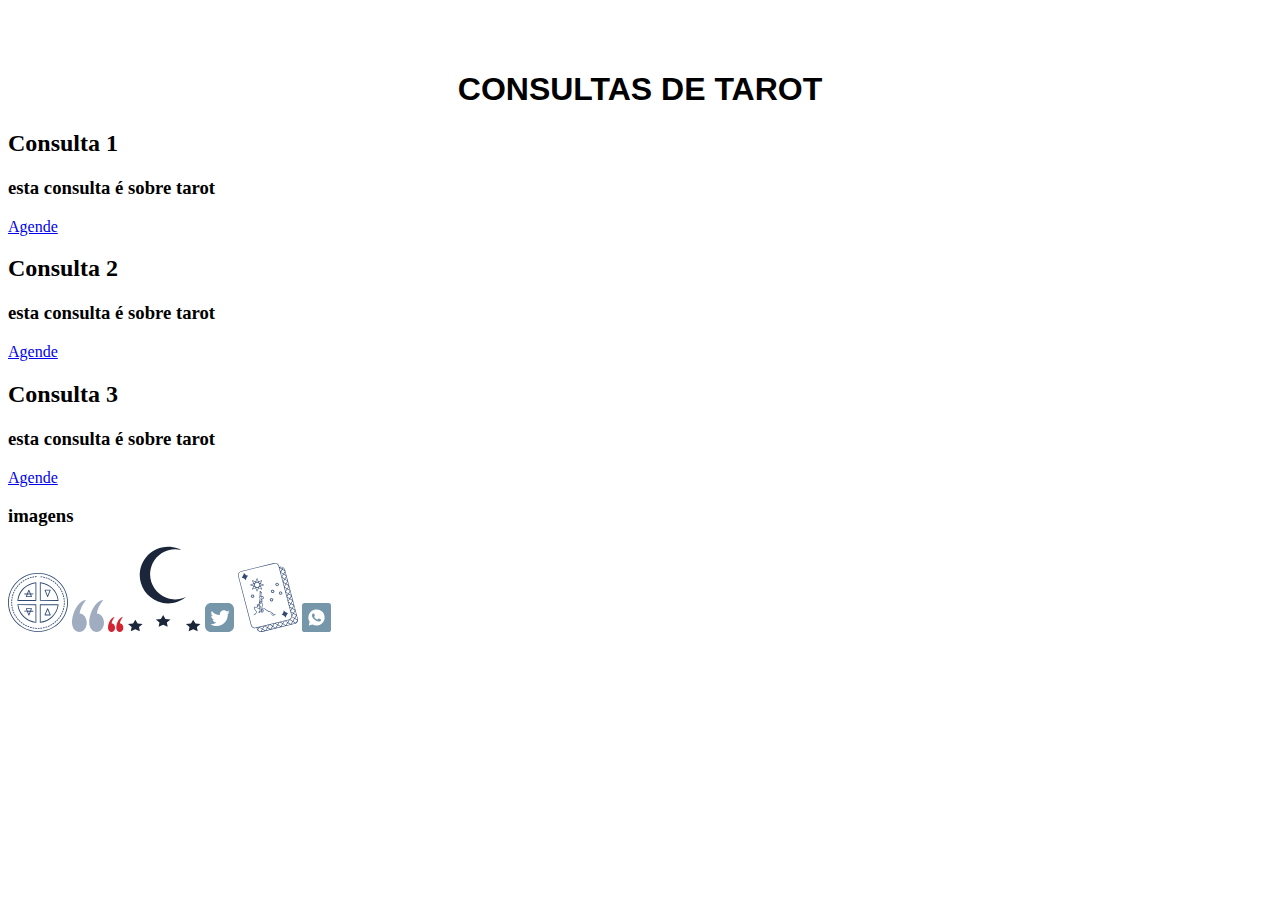
<file: index.html>
<!DOCTYPE html>
<html lang="pt-br">
<head>
  <meta charset="UTF-8">
  <meta http-equiv="X-UA-Compatible" content="IE=edge">
  <meta name="viewport" content="width=device-width, initial-scale=1.0">
  <link rel="stylesheet" href="style.css">
  <title>Teste</title>
</head>
<body>
<h1>CONSULTAS DE TAROT</h1>
<section>
  <div class="consultas-container">
    <div class="consulta" id="1">
      <h2>Consulta 1</h1>
      <h3>esta consulta é sobre tarot</h3>
      <a href="/agendamento.html?produto=1">Agende</a>
    </div>
    <div class="consulta" id="2">
      <h2>Consulta 2</h1>
      <h3>esta consulta é sobre tarot</h3>
      <a href="/agendamento.html?produto=2">Agende</a>
    </div>
    <div class="consulta" id="3">
      <h2>Consulta 3</h1>
      <h3>esta consulta é sobre tarot</h3>
      <a href="/agendamento.html?produto=3">Agende</a>
    </div>
  </div>
  <div>
    <h3>imagens</h3>
    <img src="imgs/oráculo.SVG" alt="">
    <img src="imgs/quote.SVG" alt="">
    <img src="imgs/red-quote.SVG" alt="">
    <img src="imgs/servicos-dec.SVG" alt="">
    <img src="imgs/twitter.SVG" alt="">
    <img src="imgs/vidas.SVG" alt="">
    <img src="imgs/whatsapp.SVG" alt="">
  </div>
</section>
  <script src="/script.js"></script>
</body>
</html>
</file>
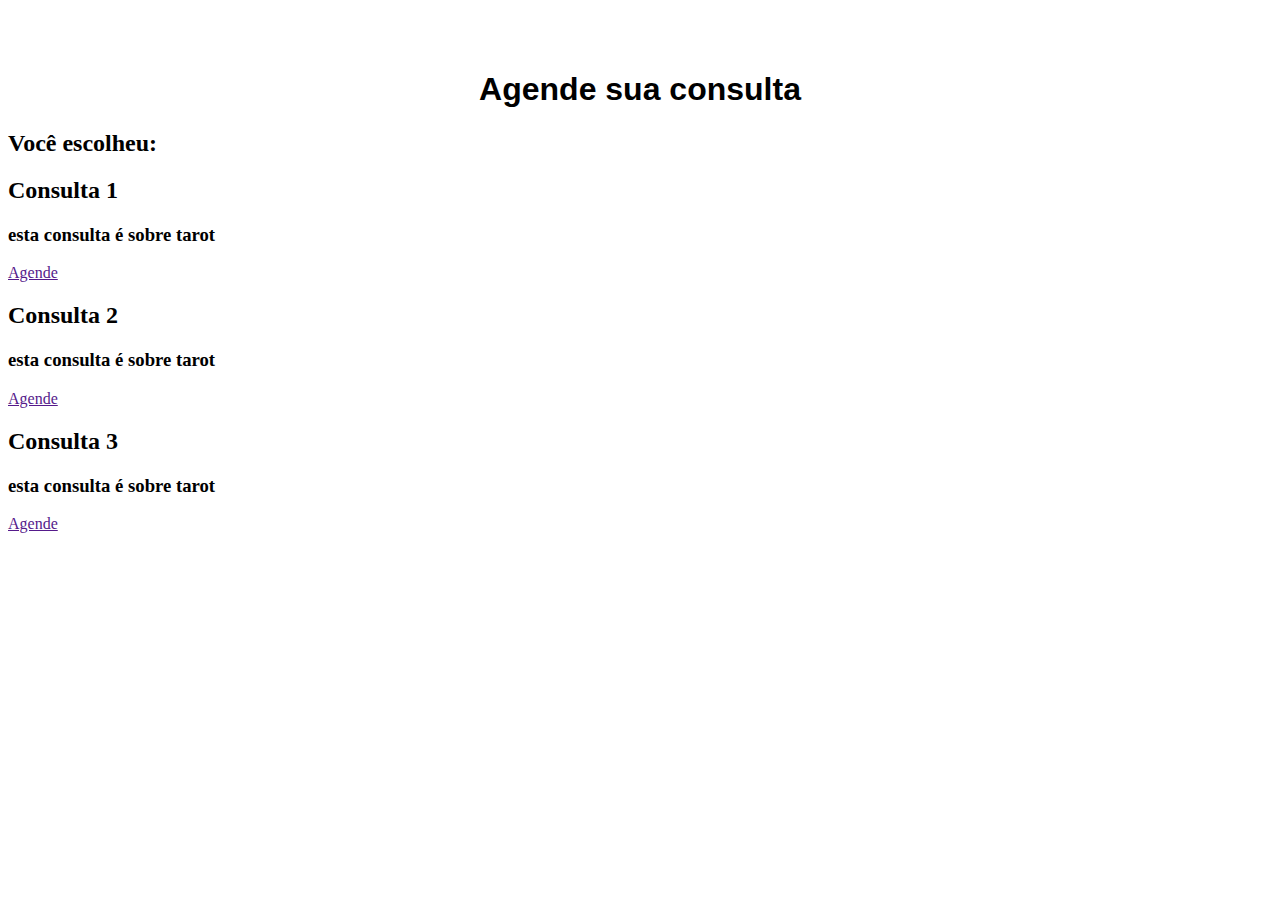
<file: agendamento.html>
<!DOCTYPE html>
<html lang="pt-br">
<head>
  <meta charset="UTF-8">
  <meta http-equiv="X-UA-Compatible" content="IE=edge">
  <meta name="viewport" content="width=device-width, initial-scale=1.0">
  <title>Agendamento</title>
  <link rel="stylesheet" href="/style.css">
</head>
<body>
<h1>Agende sua consulta</h1>
<h2>Você escolheu:</h2>
<div class="consultas-container">
  <div class="consulta" name="produto" id="1">
    <h2>Consulta 1</h1>
    <h3>esta consulta é sobre tarot</h3>
    <a href="">Agende</a>
  </div>
  <div class="consulta" name="produto" id="2">
    <h2>Consulta 2</h1>
    <h3>esta consulta é sobre tarot</h3>
    <a href="">Agende</a>
  </div>
  <div class="consulta" name="produto" id="3">
    <h2>Consulta 3</h1>
    <h3>esta consulta é sobre tarot</h3>
    <a href="">Agende</a>
  </div>
</div>
  <script src="/script.js"></script>
</body>
</html>
</file>
<file: style.css>
h1 {
  text-align: center;
  padding-top: 50px;
  font-family: sans-serif;
}

.consulta.consulta-escolhida {
  background: tomato;
  padding: 40px;
  font-family: sans-serif;
  transition: .6s;
}
</file>
